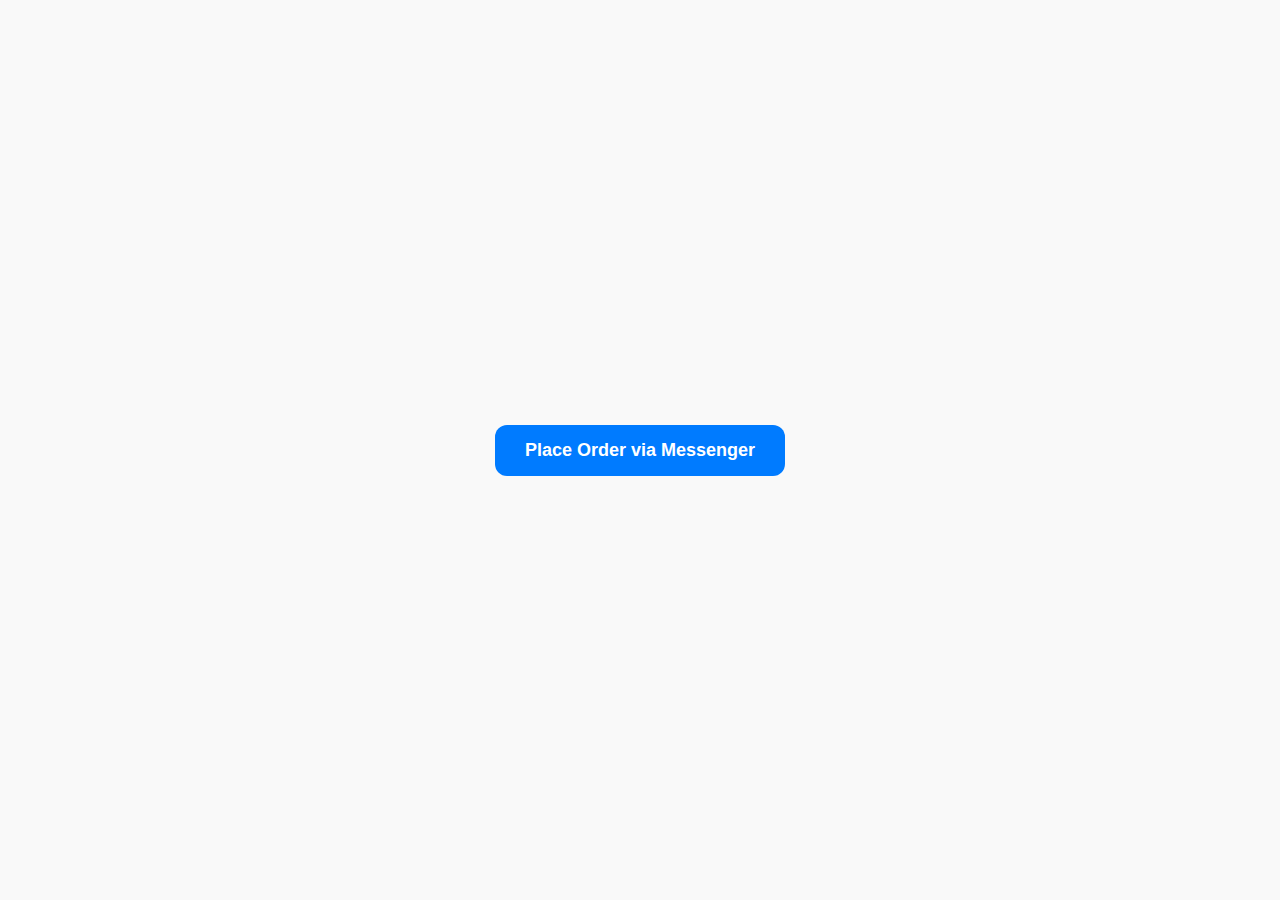
<file: messenger-test.html>
<!DOCTYPE html>
<html lang="en">

<head>
    <meta charset="UTF-8">
    <meta name="viewport" content="width=device-width, initial-scale=1.0">
    <title>Tea Max Order Redirect</title>
    <style>
        body {
            font-family: -apple-system, BlinkMacSystemFont, "Segoe UI", Roboto, Helvetica, Arial, sans-serif;
            display: flex;
            align-items: center;
            justify-content: center;
            min-height: 100vh;
            background: #f9f9f9;
            margin: 0;
        }

        .order-btn {
            background: #007bff;
            color: white;
            border: none;
            padding: 15px 30px;
            font-size: 18px;
            font-weight: bold;
            border-radius: 12px;
            cursor: pointer;
            transform: scale(1);
            transition: transform 0.1s;
        }

        .order-btn:active {
            transform: scale(0.95);
        }

        /* Modal Styles */
        #messengerModal {
            display: none;
            position: fixed;
            inset: 0;
            background: rgba(0, 0, 0, 0.8);
            backdrop-filter: blur(4px);
            align-items: center;
            justify-content: center;
            z-index: 1000;
            padding: 20px;
        }

        .modal-content {
            background: white;
            padding: 30px;
            border-radius: 20px;
            max-width: 320px;
            width: 100%;
            text-align: center;
            box-shadow: 0 20px 40px rgba(0, 0, 0, 0.2);
        }

        .spinner {
            width: 40px;
            h-6 bg-blue-500 rounded-full animate-bounce mx-auto mb-4;
        }

        .modal-h3 {
            margin: 0 0 10px;
            font-size: 20px;
            color: #000;
        }

        .modal-p {
            margin: 0 0 20px;
            font-size: 14px;
            color: #666;
            line-height: 1.5;
        }

        .hint-box {
            background: #fff8e1;
            border: 1px solid #ffe082;
            padding: 12px;
            border-radius: 10px;
            margin-bottom: 20px;
            text-align: left;
        }

        .hint-p {
            margin: 0;
            font-size: 12px;
            color: #856404;
            font-weight: bold;
        }

        .fb-warning {
            display: none;
            background: #e3f2fd;
            border: 1px solid #bbdefb;
            padding: 10px;
            border-radius: 10px;
            margin-top: 15px;
        }

        .fb-p {
            margin: 0;
            font-size: 11px;
            color: #1565c0;
            font-weight: bold;
        }
    </style>
</head>

<body>

    <button id="placeOrderBtn" class="order-btn">Place Order via Messenger</button>

    <!-- Modal HTML -->
    <div id="messengerModal">
        <div class="modal-content">
            <div id="loader" style="margin-bottom: 15px;"><svg width="32" height="32" viewBox="0 0 24 24"
                    style="animation: spin 1s linear infinite;">
                    <style>
                        @keyframes spin {
                            100% {
                                transform: rotate(360deg);
                            }
                        }
                    </style>
                    <path
                        d="M12 2v4m0 12v4M4.22 4.22l2.83 2.83m8.48 8.48l2.83 2.83M2 12h4m12 0h4M4.22 19.78l2.83-2.83m8.48-8.48l2.83-2.83"
                        stroke="currentColor" stroke-width="2" stroke-linecap="round" />
                </svg></div>
            <h3 class="modal-h3">Opening Messenger...</h3>
            <p class="modal-p">Your order details have been copied.</p>

            <div class="hint-box">
                <p class="hint-p">💡 If message box is empty, just PASTE your order in Messenger.</p>
            </div>

            <div id="fbBrowserWarning" class="fb-warning">
                <p class="fb-p">⚠️ Inside Facebook? For smoother checkout, tap the (...) and "Open in Safari".</p>
            </div>
        </div>
    </div>

    <script>
        const PAGE_ID = "61577909563825";

        // Detection Logic
        const isIOS = () => /iPad|iPhone|iPod/.test(navigator.userAgent) || (navigator.platform === 'MacIntel' && navigator.maxTouchPoints > 1);
        const isFB = () => navigator.userAgent.indexOf("FBAN") > -1 || navigator.userAgent.indexOf("FBAV") > -1;

        // Reliable Copy Function
        async function copyToClipboard(text) {
            try {
                if (navigator.clipboard && navigator.clipboard.writeText) {
                    await navigator.clipboard.writeText(text);
                    return true;
                }
            } catch (err) { }

            // Fallback for older browsers / iOS in-app blockers
            const textArea = document.createElement("textarea");
            textArea.value = text;
            textArea.style.position = "fixed";
            textArea.style.left = "-9999px";
            textArea.style.top = "0";
            document.body.appendChild(textArea);
            textArea.focus();
            textArea.select();
            try {
                document.execCommand('copy');
                document.body.removeChild(textArea);
                return true;
            } catch (err) {
                document.body.removeChild(textArea);
                return false;
            }
        }

        document.getElementById('placeOrderBtn').addEventListener('click', async () => {
            const orderData = "Sample Order Details\nItems: 1x Milk Tea\nTotal: 100 PHP\nCustomer: Test";

            // 1. Copy to clipboard
            await copyToClipboard(orderData);

            // 2. Show Modal
            const modal = document.getElementById('messengerModal');
            const fbWarning = document.getElementById('fbBrowserWarning');
            modal.style.display = 'flex';

            if (isFB()) {
                fbWarning.style.display = 'block';
            }

            // 3. Delay then Redirect
            setTimeout(() => {
                // We use location.href for internal redirect (more reliable on iOS)
                window.location.href = `https://m.me/${PAGE_ID}`;

                // Backup for certain browsers
                setTimeout(() => {
                    window.location.href = `fb-messenger://user-thread/${PAGE_ID}`;
                }, 1000);
            }, 500);
        });
    </script>
</body>

</html>
</file>
